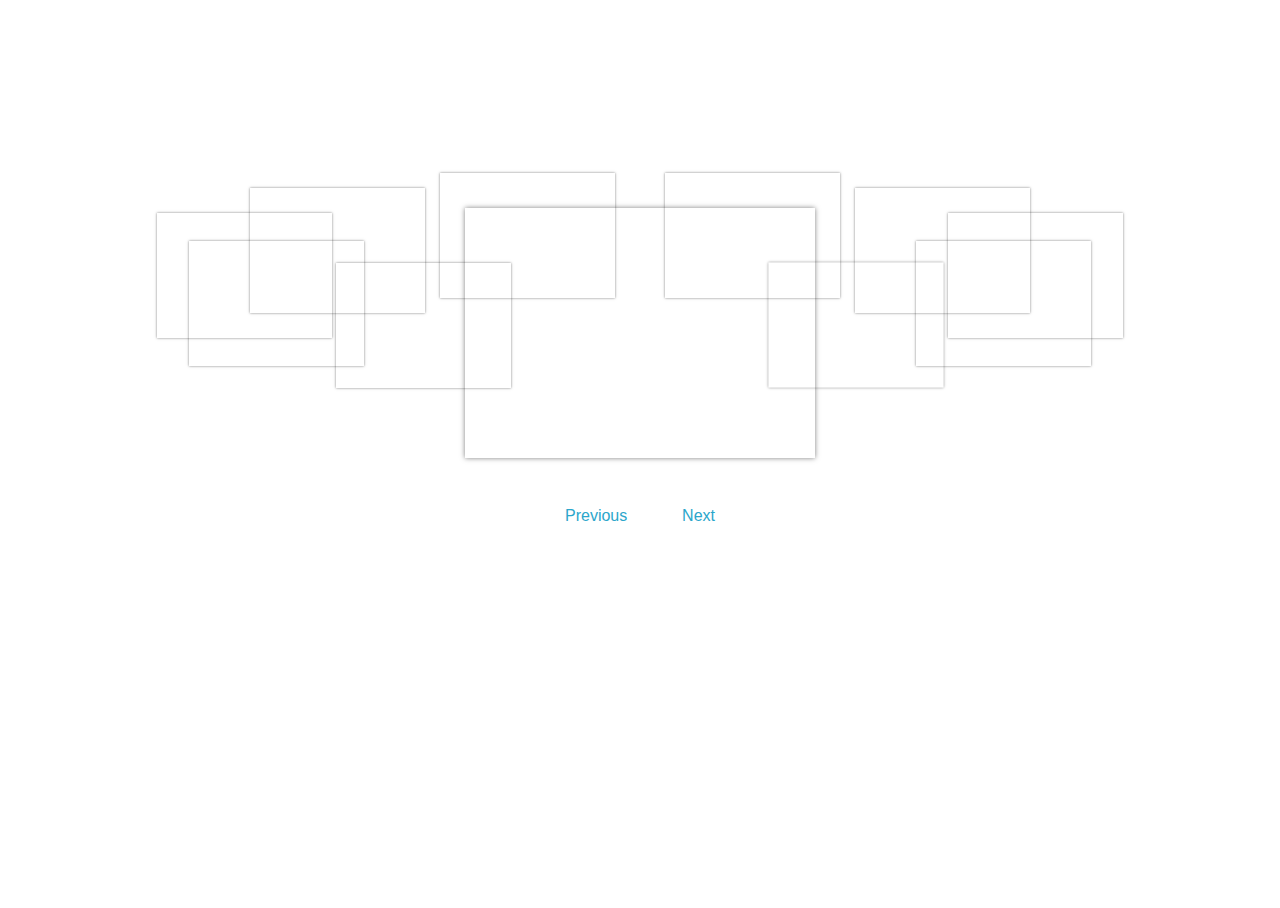
<file: index.html>
<!DOCTYPE html>
<html lang="en">
    
<head>
<meta charset="utf-8">
<meta http-equiv="X-UA-Compatible" content="IE=edge">
<meta name="viewport" content="width=device-width, initial-scale=1">
<link rel="stylesheet" href="css/normalize.css">
<link rel="stylesheet" href="css/foundation.min.css">
<link rel="stylesheet" href="css/style.css">
<link rel="stylesheet" href="../jquery.circular-carousel.css">
    
<title>SIHK</title>
    
<link href="http://www.jqueryscript.net/css/jquerysctipttop.css" rel="stylesheet" type="text/css">
    
    
</head>
    
<style>
</style>
    
<body>
   
    
<div class="jquery-script-clear"></div>

</div>
</div>
<h1 align="center"></h1>

<div class="container"></div>
<div class="row">  
  <ul class="carousel">
    <li class="item active"><iframe width="350" height="250" src="https://www.youtube.com/embed/f3Gx2kFoL5I" frameborder="0" allowfullscreen></iframe></li>
    <li class="item"><iframe width="350" height="250" src="https://www.youtube.com/embed/CYoPOJCeJvU" frameborder="0" allowfullscreen></iframe></li>
    <li class="item"></li>
    <li class="item"></li>
    <li class="item"></li>
    <li class="item"></li>
    <li class="item"></li>
    <li class="item"></li>
    <li class="item"></li>
    <li class="item"></li>
    <li class="item"></li>
  </ul>
</div>
<div class="controls">
 <a href="#" class="previous">Previous</a> 
 <a href="#" class="next">Next</a>
</div>
<script src="http://ajax.googleapis.com/ajax/libs/jquery/1.11.1/jquery.min.js"></script> 
<script src="../jquery.circular-carousel.js"></script> 
<script src="js/script.js"></script>

<script type="text/javascript">

  var _gaq = _gaq || [];
  _gaq.push(['_setAccount', 'UA-36251023-1']);
  _gaq.push(['_setDomainName', 'jqueryscript.net']);
  _gaq.push(['_trackPageview']);

  (function() {
    var ga = document.createElement('script'); ga.type = 'text/javascript'; ga.async = true;
    ga.src = ('https:' == document.location.protocol ? 'https://ssl' : 'http://www') + '.google-analytics.com/ga.js';
    var s = document.getElementsByTagName('script')[0]; s.parentNode.insertBefore(ga, s);
  })();

</script>
</body>
</html>
</file>
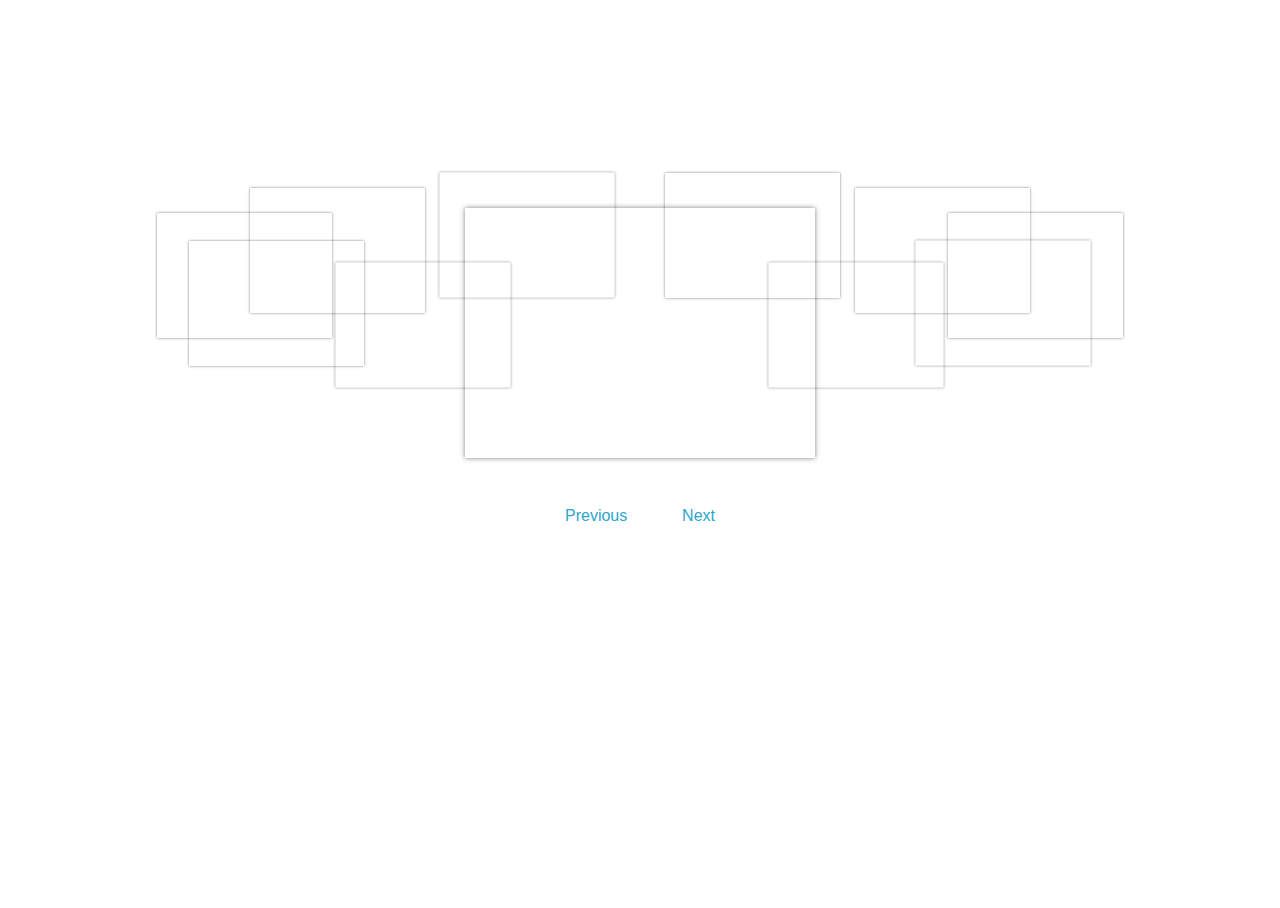
<file: MVM HTML file/index.html>
<!DOCTYPE html>
<html lang="en">
    
<head>
<meta charset="utf-8">
<meta http-equiv="X-UA-Compatible" content="IE=edge">
<meta name="viewport" content="width=device-width, initial-scale=1">
<link rel="stylesheet" href="css/normalize.css">
<link rel="stylesheet" href="css/foundation.min.css">
<link rel="stylesheet" href="css/style.css">
<link rel="stylesheet" href="../jquery.circular-carousel.css">
    
<title>MVM Movie Video Mix</title>
    
<link href="http://www.jqueryscript.net/css/jquerysctipttop.css" rel="stylesheet" type="text/css">
    
</head>
    
<style>
</style>
    
<body>
   
    
<div class="jquery-script-clear"></div>

</div>
</div>
<h1 align="center"></h1>

<div class="container"></div>
<div class="row">  
  <ul class="carousel">
    <li class="item active"><iframe width="350" height="250" src="https://www.youtube.com/embed/YdOQGkQ1KFs" frameborder="0" allowfullscreen></iframe></li>
    <li class="item"><iframe width="350" height="250" src="https://www.youtube.com/embed/CYoPOJCeJvU" frameborder="0" allowfullscreen></iframe></li>
    <li class="item"><iframe width="350" height="250" src="https://www.youtube.com/embed/q-lBmRevOjM" frameborder="0" allowfullscreen></iframe></li>
    <li class="item"></li>
    <li class="item"></li>
    <li class="item"></li>
    <li class="item"><iframe width="350" height="250" src="https://www.youtube.com/embed/f3Gx2kFoL5I" frameborder="0" allowfullscreen></iframe></li></li>
    <li class="item"></li>
    <li class="item"></li>
    <li class="item"></li>
    <li class="item"></li>
  </ul>
</div>
<div class="controls">
 <a href="#" class="previous">Previous</a> 
 <a href="#" class="next">Next</a>
</div>
<script src="http://ajax.googleapis.com/ajax/libs/jquery/1.11.1/jquery.min.js"></script> 
<script src="../jquery.circular-carousel.js"></script> 
<script src="js/script.js"></script>

<script type="text/javascript">

  var _gaq = _gaq || [];
  _gaq.push(['_setAccount', 'UA-36251023-1']);
  _gaq.push(['_setDomainName', 'jqueryscript.net']);
  _gaq.push(['_trackPageview']);

  (function() {
    var ga = document.createElement('script'); ga.type = 'text/javascript'; ga.async = true;
    ga.src = ('https:' == document.location.protocol ? 'https://ssl' : 'http://www') + '.google-analytics.com/ga.js';
    var s = document.getElementsByTagName('script')[0]; s.parentNode.insertBefore(ga, s);
  })();

</script>
</body>
</html>
</file>
<file: css/style.css>
body,
html {
    min-height: 100%;
}

body {
    background-image:url('https://www.allforthecode.co.uk/data/articles/8/slide03.jpg');
    background-repeat:no-repeat;
    background-size: cover;
        
}

.carousel {
	left: 50%;
	position: absolute;
	width: 1000px;
	margin-left: -500px;
	overflow: hidden;
	height: 500px;
	top: 50px;
}

.carousel .item {
	width: 350px;
	height: 250px;
	background: url('http://placehold.it/350x250') top left no-repeat;
	background-size: 100%;
	vertical-align: middle;
	line-height: 150px;
	box-shadow: 0 0 5px rgba(0,0,0,0.5);
}

.controls {
	position: absolute;
	top: 500px;
	left: 50%;
	width: 150px;
	margin-left: -75px;
}


.controls a {
	display: block;
}

.controls .previous {
	float: left;
}

.controls .next {
	float: right;
}
</file>
<file: MVM HTML file/css/style.css>
body,
html {
    min-height: 100%;
}


body {
    background-image:url('http://www.cfau-pd.net/images/beach-wallpaper-hd/beach-wallpaper-hd-5.jpg');
    background-repeat:no-repeat;
    background-size: cover;
        
}

.carousel {
	left: 50%;
	position: absolute;
	width: 1000px;
	margin-left: -500px;
	overflow: hidden;
	height: 500px;
	top: 50px;
}

.carousel .item {
	width: 350px;
	height: 250px;
	background: url('http://placehold.it/350x250') top left no-repeat;
	background-size: 100%;
	vertical-align: middle;
	line-height: 150px;
	box-shadow: 0 0 5px rgba(0,0,0,0.5);
}

.controls {
	position: absolute;
	top: 500px;
	left: 50%;
	width: 150px;
	margin-left: -75px;
}

.controls a {
	display: block;
}

.controls .previous {
	float: left;
}

.controls .next {
	float: right;
}
</file>
